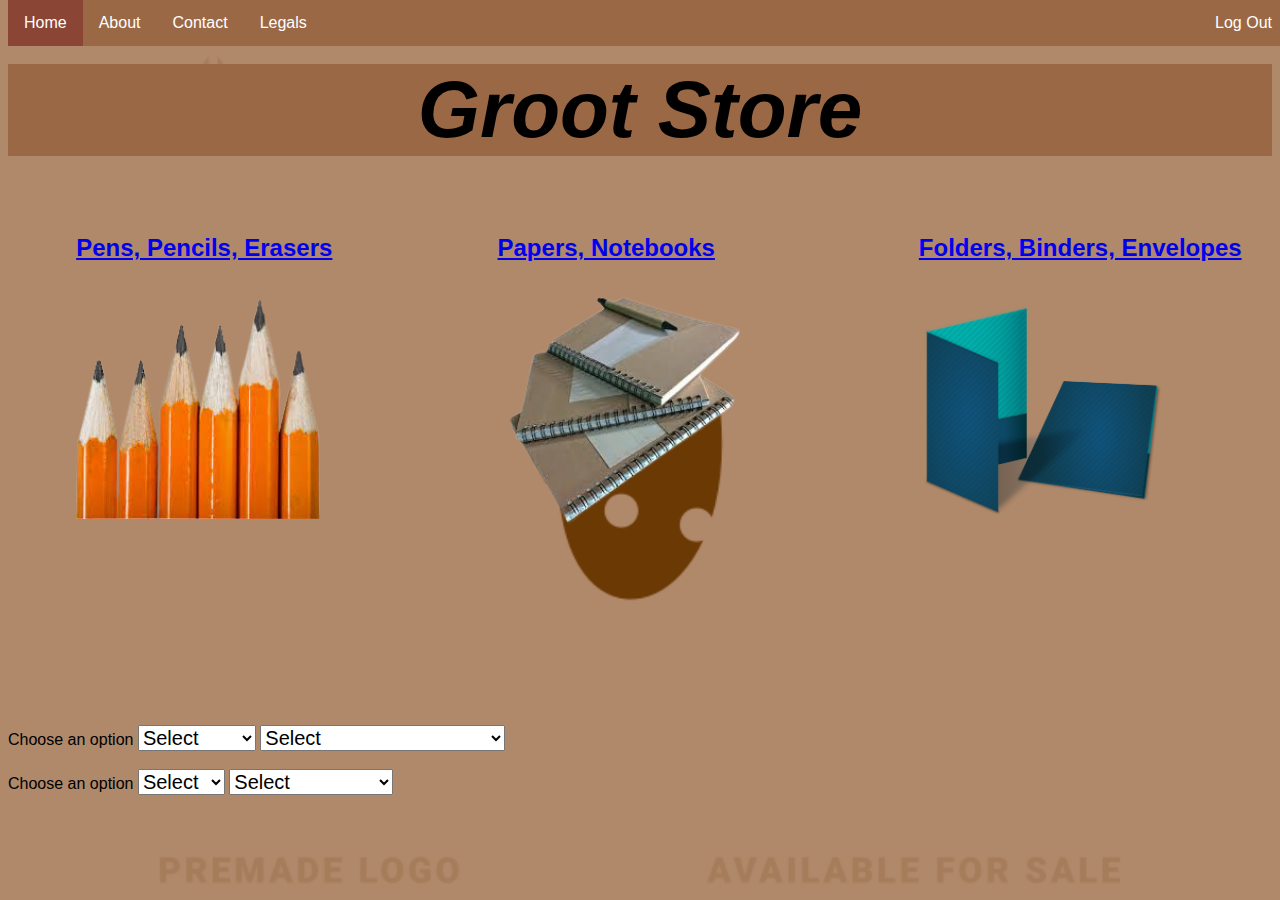
<file: index.html>
<!DOCTYPE html>
<html>
<head>
  <link rel="stylesheet" href="super.css">
</head>
<body>

  <ul>
    <li><a class="active" href="Home.html">Home</a></li>
    <li><a href="Aboutus.html">About</a></li>
    <li><a href="Contact.html">Contact</a></li>
    <li><a href="legals.html">Legals</a></li>
    <li style="float:right"><a href="LOGIN.html">Log Out</a></li>
  </ul>
<hr>
<div id="section1" style="padding-bottom: 15%;">
<h1 style="text-align: center; font-size: 500%; font-style: italic; background-color: rgb(155, 104, 70);">Groot Store</h1>
<div class="row">
  <div class="column"><a href="#section2">
    <h2>Pens, Pencils, Erasers</h2></a>
  </div>  
  <div class="column"><a href="#section2">
    <h2>Papers, Notebooks</h2></a>
  </div>
  <div class="column"><a href="#section2">
    <h2>Folders, Binders, Envelopes</h2></a>
  </div>
</div>
<div class="row">
    <div class="column"><a href="#section2">
      <img src="download.png" style="width:70%;"></a>
    </div>
    <div class="column"><a href="#section2">
      <img src="notebook.png" style="width:70%;"></a>
    </div>
    <div class="column"><a href="#section2">
      <img src="folder.png" style="width:70%"></a>
    </div>
  </div>
</div>
<div id="section2">
  <label for="Supplies">Choose an option</label>
  <select name="Supplies" id="Supplies" style="font-size: 125%">
    <option value="sel">Select</option>
    <option value="Notebooks">Notebooks</option>
    <option value="Papers">Papers</option>
    <option value="Folders">Folders</option>
    <option value="Envelopes">Envelopes</option>
    <option value="Binders">Binders</option>
  </select>
  <select name="Size" id="Size" style="font-size: 125%">
    <option value="sel">Select</option>
    <option value="A4">A4</option>
    <option value="A5">A5</option>
    <option value="B5">B4</option>
    <option value="Short">Short</option>
    <option value="Long">Long</option>
    <option value="Inter">Intermediate Paper</option>
    <option value="CW">Crosswise Paper</option>
    <option value="LW">Lengthwise Paper</option>
    <option value="14">1/4 Paper</option>
    <option value="Yellow">Yellow Paper</option>
    <option value="CWY">Crosswise Yellow Paper</option>
    <option value="LWY">Lengthwise Yellow Paper</option>
    <option value="14Y">1/4 Yellow Paper</option>
    <option value="ManPap">Manila Paper</option>
    <option value="ManEnv">Manila Envelope</option>
  </select>
  <br>
  <br>
  <label for="Supplies">Choose an option</label>
  <select name="Supplies" id="Supplies" style="font-size: 125%">
    <option value="sel">Select</option>
    <option value="Notebooks">Pens</option>
    <option value="Papers">Pencils</option>
  </select>
  <select name="Size" id="Size" style="font-size: 125%;">
    <option value="sel">Select</option>
    <option value="BP">Ballpoint Pen</option>
    <option value="GP">Gel Ink Pen</option>
    <option value="FP">Fountain Pen</option>
    <option value="PigPen">Pigment Pen</option>
    <option value="CorTap">Correction Tape</option>
    <option value="CorFlu">Correction Fluid</option>
    <option value="CorPen">Correction Pen</option>
    <option value="PenRas">Rubber Eraser</option>
    <option value="14">No. 1 Pencil</option>
    <option value="Yellow">No. 2 Pencil</option>
    <option value="CWY">No. 3 Pencil</option>
</div>
</body>
</html>
</file>
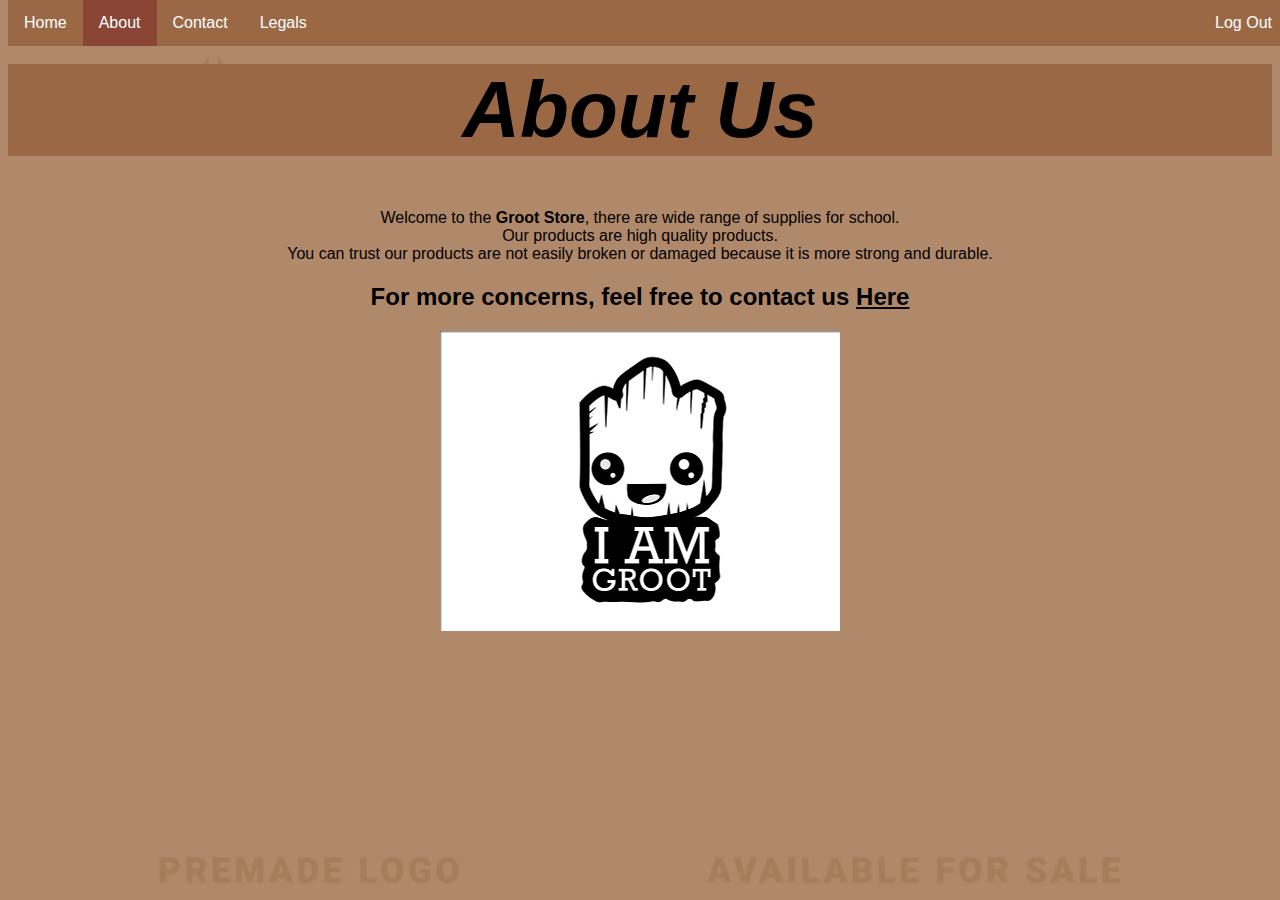
<file: Aboutus.html>
<html>
    <head>
        <title>About Us</title>
        <link rel="stylesheet" href="super.css">
    </head>
    <body>
        <ul>
          <li><a href="Home.html">Home</a></li>
          <li><a class="active" href="Aboutus.html">About</a></li>
          <li><a href="Contact.html">Contact</a></li>
          <li><a href="legals.html">Legals</a></li>
          <li style="float:right"><a href="LOGIN.html">Log Out</a></li>
        </ul>
        <hr>
    <Center>
        <h1 style="text-align: center; font-size: 500%; font-style: italic; background-color: rgb(155, 104, 70);">About Us</h1>
        <p>Welcome to the <strong>Groot Store</strong>, there are wide range of supplies for school.<br> Our products are high quality products.<br> You can trust our products are not easily broken or damaged because it is more strong and durable.</p>
       <h2>For more concerns, feel free to contact us <a href="Contact.html" style="color: black;">Here</a></h2>
       <img src="Imgroot.jpg" alt="Company Logo">
    </center>
    </body>
</html>
</file>
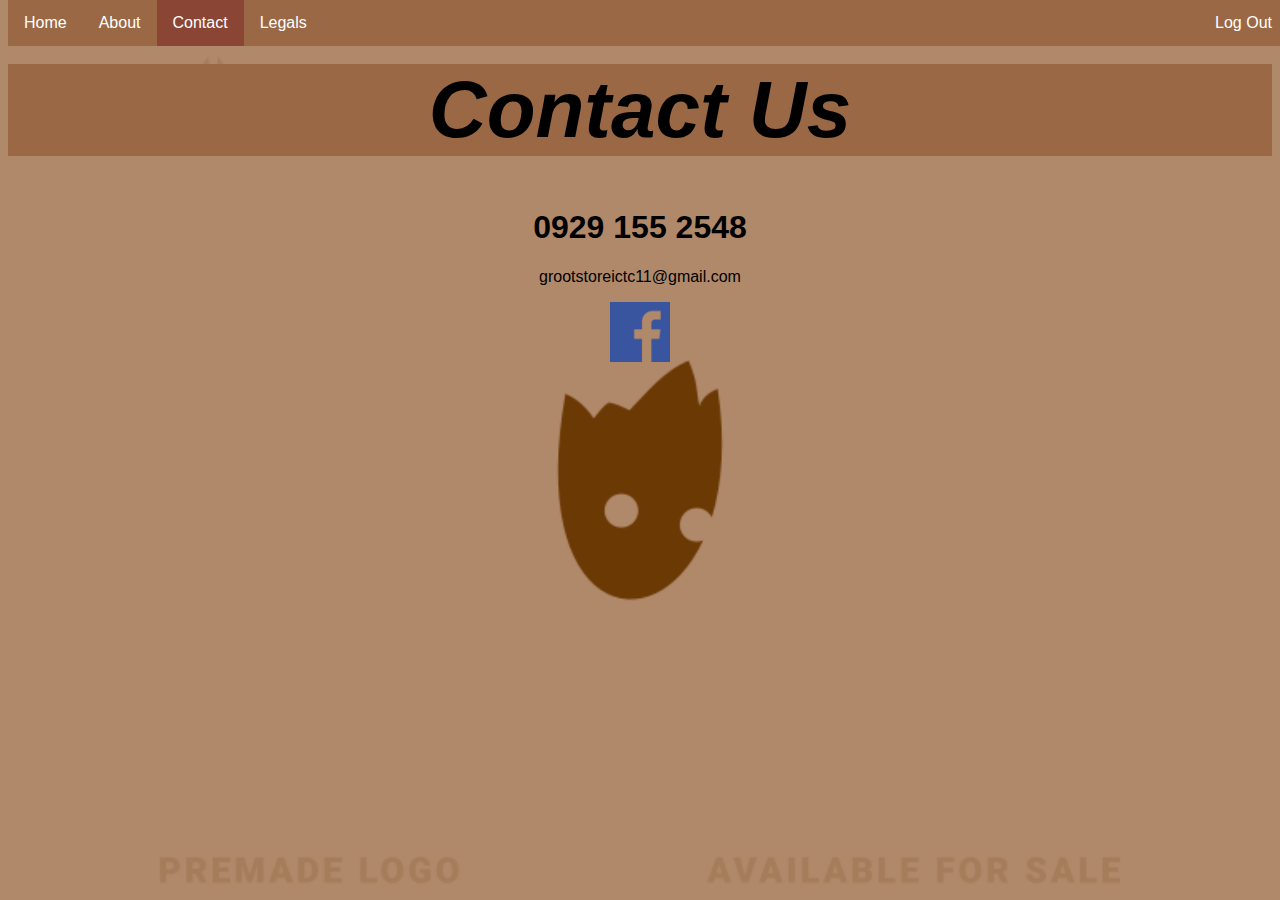
<file: Contact.html>
<!DOCTYPE HTML>
<html>
    <head>
        <title>Contact</title>
        <link rel="stylesheet" href="super.css">
            </head>
        <body>
        <center>
            <ul>
              <li><a href="Home.html">Home</a></li>
              <li><a href="Aboutus.html">About</a></li>
              <li><a class="active" href="Contact.html">Contact</a></li>
              <li><a href="legals.html">Legals</a></li>
              <li style="float:right"><a href="LOGIN.html">Log Out</a></li>
            </ul>
            <hr>
            <h1 style="text-align: center; font-size: 500%; font-style: italic; background-color: rgb(155, 104, 70);">Contact Us</h1>
            <h1>0929 155 2548</h1>
            <p>grootstoreictc11@gmail.com</p>
            <p><a href="https://www.facebook.com/johncleo.tinsay"><img src="Facebook.png" alt="Facebook" width="60" height="60"></a></p>
            </center>
            </body>
             </html>
</file>
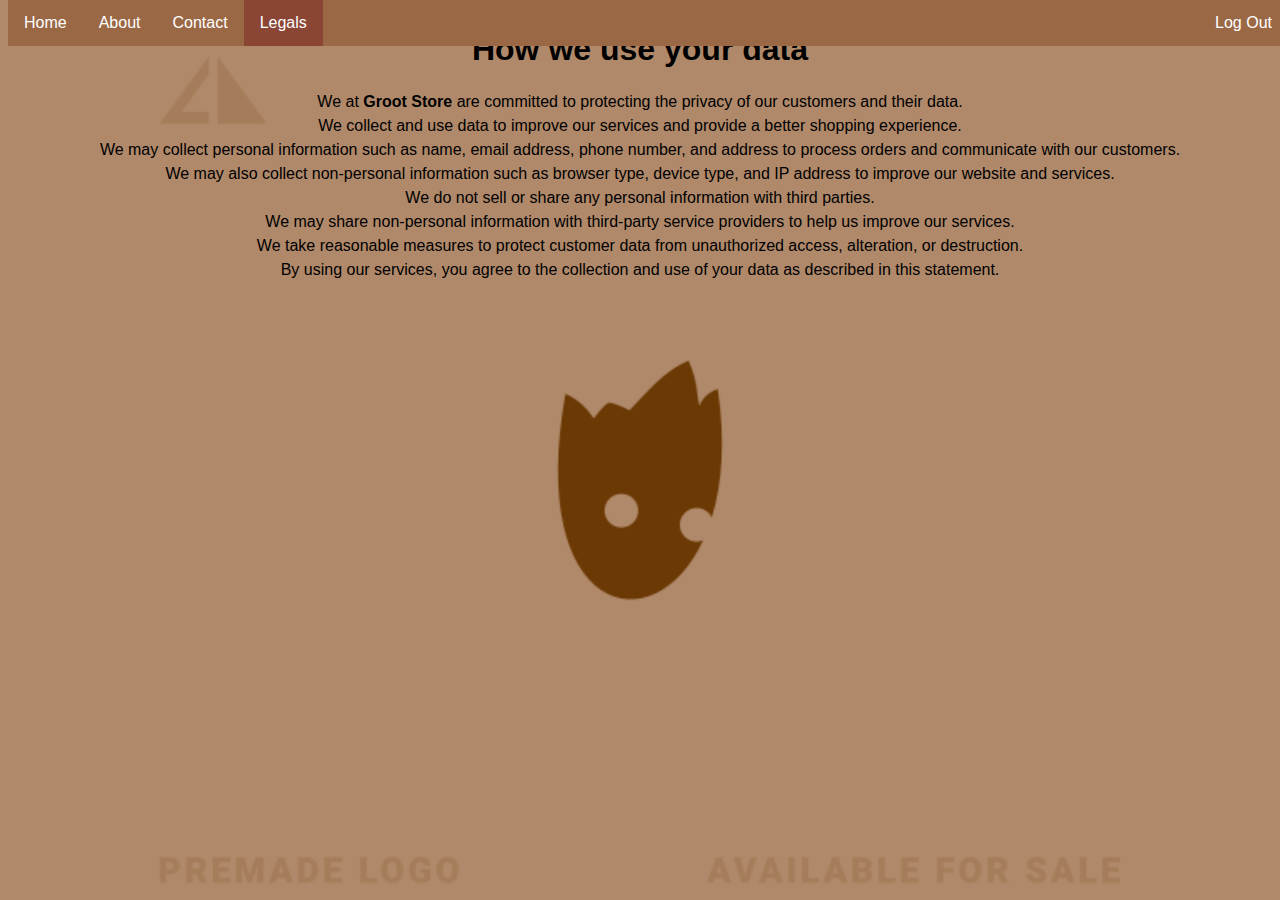
<file: legals.html>
<!DOCTYPE HTML>
<html>
    <head>
        <title>Contact</title>
        <link rel="stylesheet" href="super.css">
            </head>
        <body>
        <center>
            <ul>
              <li><a href="Home.html">Home</a></li>
              <li><a href="Aboutus.html">About</a></li>
              <li><a href="Contact.html">Contact</a></li>
              <li><a class="active" href="legals.html">Legals</a></li>
              <li style="float:right"><a href="LOGIN.html">Log Out</a></li>
            </ul>
            <hr>
            <center><h1>How we use your data</h1>
            <p style="line-height: 150%;">We at <strong>Groot Store</strong> are committed to protecting the privacy of our customers and their data.<br> We collect and use data to improve our services and provide a better shopping experience.<br> We may collect personal information such as name, email address, phone number, and address to process orders and communicate with our customers.<br> We may also collect non-personal information such as browser type, device type, and IP address to improve our website and services.<br> We do not sell or share any personal information with third parties.<br> We may share non-personal information with third-party service providers to help us improve our services.<br> We take reasonable measures to protect customer data from unauthorized access, alteration, or destruction. <br>By using our services, you agree to the collection and use of your data as described in this statement.</p> </center>
            </body>
             </html>
</file>
<file: super.css>
body {font-family: Helvetica, Arial;
    background-image: url('bordergroot.png');
background-repeat: no-repeat;
background-attachment: fixed;  
background-size: cover;
}

.row {
    display: flex;
    align-items: center;
    align-content: center;
}
.column {
    flex: 33.33%;
    padding: 5px;
    margin-left: 5%;
}
h2{
    font-family: Helvetica, sans-serif;
}
ul {
list-style-type: none;
margin: 0;
padding: 0;
overflow: hidden;
background-color: rgb(155, 104, 70);
position: fixed;
top: 0;
width: 100%;
}
li {
float: left;
}
li a {
display: block;
color: white;
text-align: center;
padding: 14px 16px;
text-decoration: none;
}

li a:hover:not(.active) {
background-color: rgba(155, 104, 70, 0.733);
}

.active {
          background-color: #7921217c;
}
</file>
